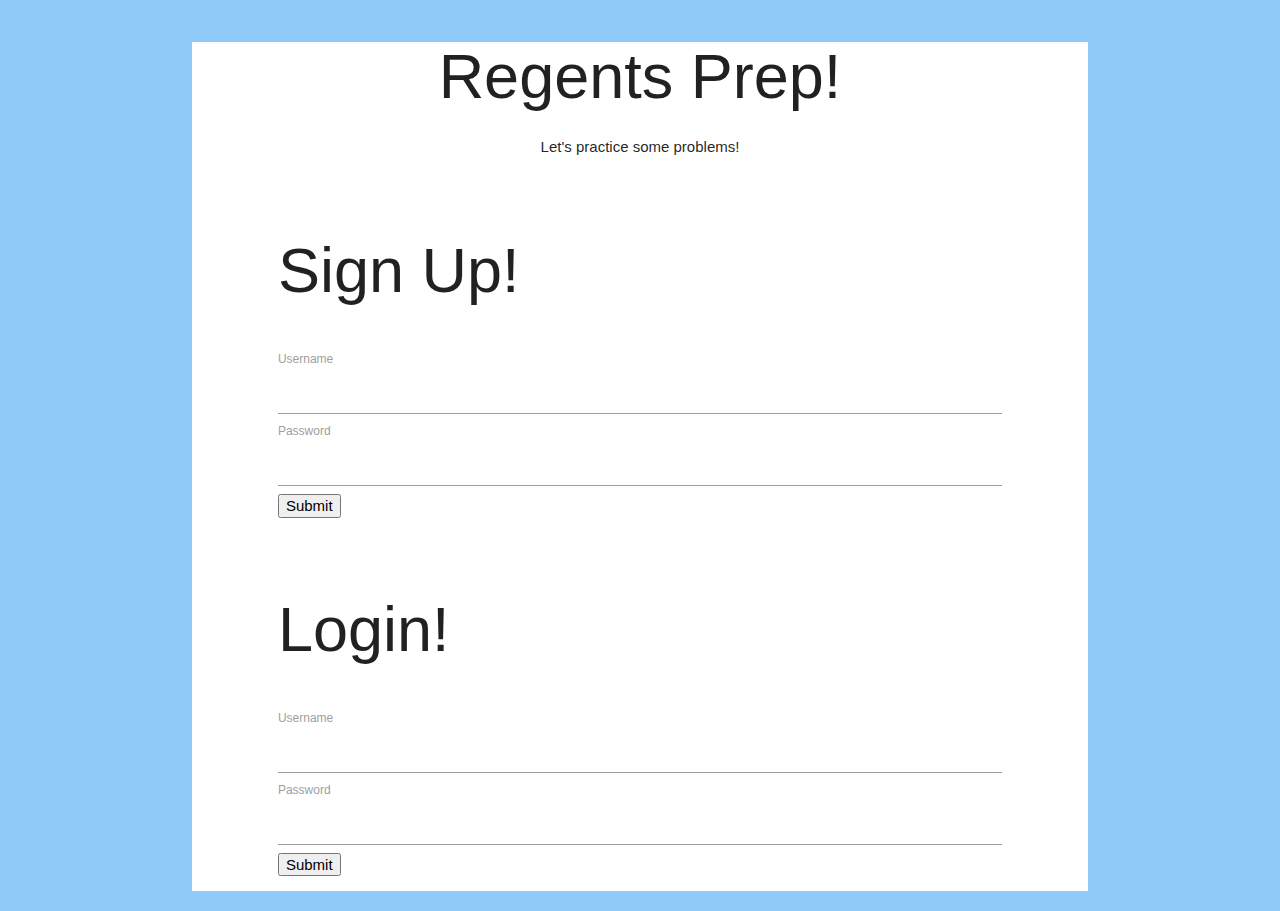
<file: app/templates/index.html>
<html>
    <head>
        <title>Welcome!</title>
        <link rel="stylesheet" href="https://cdnjs.cloudflare.com/ajax/libs/materialize/1.0.0/css/materialize.min.css">
        <script src="https://cdnjs.cloudflare.com/ajax/libs/materialize/1.0.0/js/materialize.min.js"></script>
        <script type="text/javascript" src="physics.css"></script>
    </head>
    <body class='blue lighten-3'>
        
        <div class="container white">
            <div class="row center-align"><h1>Regents Prep!</h1><p>Let's practice some problems!</p></div>
            <div class="row">
                <div class="col s1"></div>
                <div class="col s10"><h1>Sign Up!</h1></div>
                <div class="col s1"></div>
            </div>
            <div class="row text-black">
                <div class="col s1"></div>
                <div class="col s10">
                    <form method='post' action='/signup'>
                    <label for="username">Username</label>
                    <input type="text" name="username" value=""/>
                    <label for="password">Password</label>
                    <input type="password" name="password" value=""/>
                    <input type="submit" value="Submit"/>
                </form>
                </div>
                <div class="col s1"></div>
            </div>
            
            <div class="row">
                <div class="col s1"></div>
                <div class="col s10"><h1>Login!</h1></div>
                <div class="col s1"></div>
            </div>
            
            <div class="row">
                <div class="col s1"></div>
                <div class="col s10">
                    <form method='post' action='/login'>
                    <label for="username">Username</label>
                    <input type="text" name="username" value=""/>
                    <label for="password">Password</label>
                    <input type="password" name="password" value=""/>
                    <input type="submit" value="Submit"/>
                </form>
                </div>
                <div class="col s1"></div>

            </div>
        </div>
        
        
        
        
        
        
        
  <!--      <div class="row">-->
  <!--  <form class="col s12">-->
  <!--    <div class="row">-->
  <!--      <div class="input-field col s6">-->
  <!--        <input placeholder="Placeholder" id="first_name" type="text" class="validate">-->
  <!--        <label for="first_name">First Name</label>-->
  <!--      </div>-->
  <!--      <div class="input-field col s6">-->
  <!--        <input id="last_name" type="text" class="validate">-->
  <!--        <label for="last_name">Last Name</label>-->
  <!--      </div>-->
  <!--    </div>-->
  <!--    <div class="row">-->
  <!--      <div class="input-field col s12">-->
  <!--        <input disabled value="I am not editable" id="disabled" type="text" class="validate">-->
  <!--        <label for="disabled">Disabled</label>-->
  <!--      </div>-->
  <!--    </div>-->
  <!--    <div class="row">-->
  <!--      <div class="input-field col s12">-->
  <!--        <input id="password" type="password" class="validate">-->
  <!--        <label for="password">Password</label>-->
  <!--      </div>-->
  <!--    </div>-->
  <!--    <div class="row">-->
  <!--      <div class="input-field col s12">-->
  <!--        <input id="email" type="email" class="validate">-->
  <!--        <label for="email">Email</label>-->
  <!--      </div>-->
  <!--    </div>-->
  <!--    <div class="row">-->
  <!--      <div class="col s12">-->
  <!--        This is an inline input field:-->
  <!--        <div class="input-field inline">-->
  <!--          <input id="email_inline" type="email" class="validate">-->
  <!--          <label for="email_inline">Email</label>-->
  <!--          <span class="helper-text" data-error="wrong" data-success="right">Helper text</span>-->
  <!--        </div>-->
  <!--      </div>-->
  <!--    </div>-->
  <!--  </form>-->
  <!--</div>-->
        
        
    </body>
</html>
</file>
